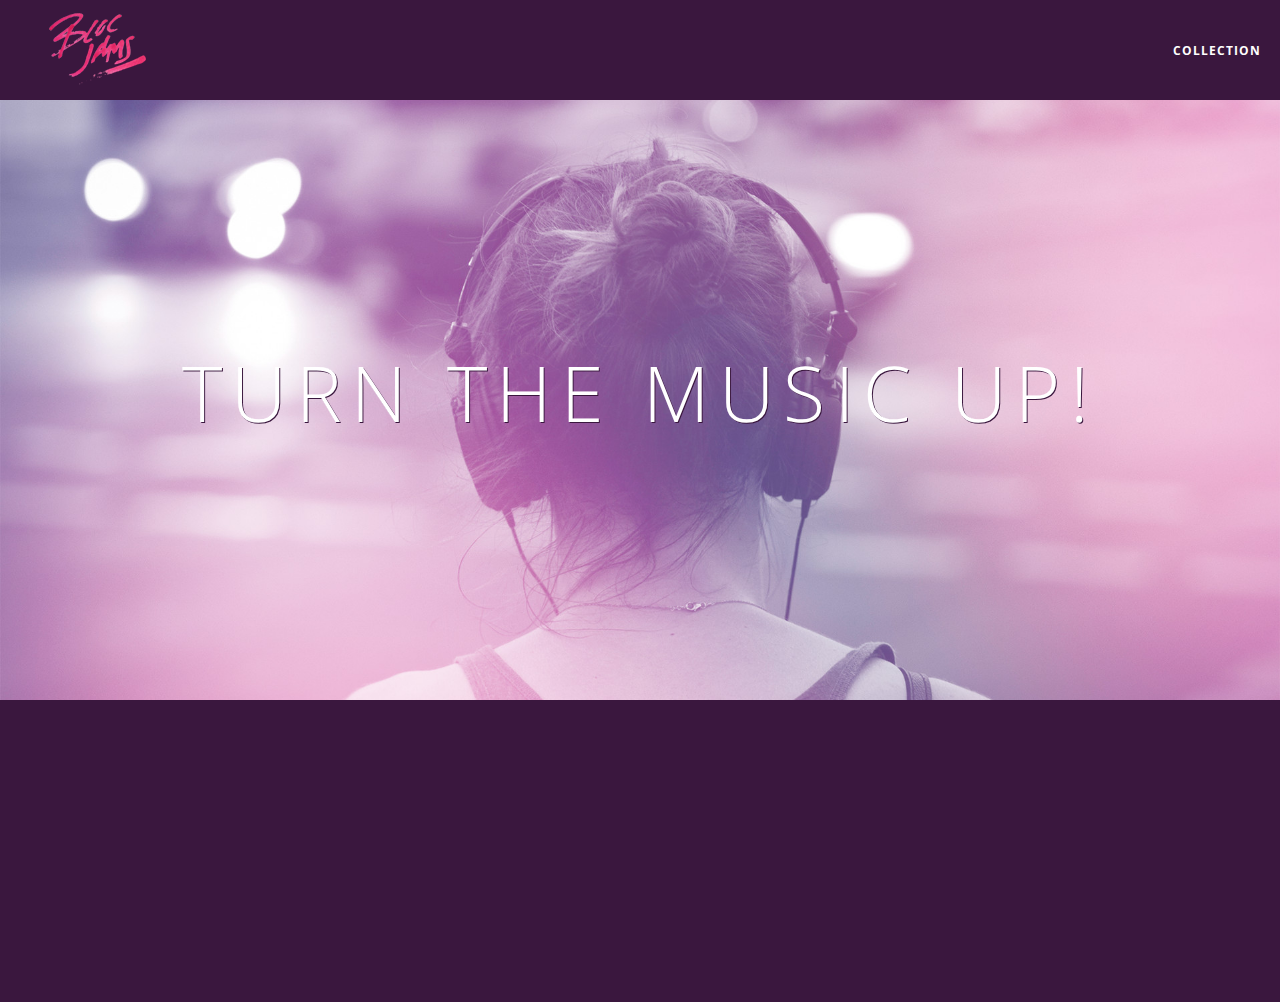
<file: index.html>
<!DOCTYPE html>
<html>
  <head>
    <title>Bloc Jams</title>
    <meta name="viewport" content="width=device-width, initial-scale=1">
    <link rel="stylesheet" type="text/css" href="http://fonts.googleapis.com/css?family=Open+Sans:400,800,600,700,300">
    <link rel="stylesheet" type="text/css" href="http://code.ionicframework.com/ionicons/2.0.1/css/ionicons.min.css">
    <link rel="stylesheet" type="text/css" href="styles/normalize.css">
    <link rel="stylesheet" type="text/css" href="styles/main.css">
    <link rel="stylesheet" type="text/css" href="styles/landing.css">
  </head>

    <body class="landing">
      <nav class="navbar"><!--Nav bar -->
        <a href="index.html" class="logo">
          <img src="assets/images/bloc_jams_logo.png" alt="bloc jams logo">
        </a>
        <div class="links-container"><!-- Linking to other pages -->
          <a href="collection.html" class="navbar-link">Collection</a>
        </div>
      </nav>

      <section class="hero-content"><!-- hero content -->
        <h1 class="hero-title">Turn the music up!</h1>
      </section>

      <section class="selling-points container clearfix"><!-- selling points -->
        <div class="point column third">
          <span class="ion-music-note"></span>
          <h5 class="point-title">Choose your music</h5>
          <p class="point-description">The world is full of music, only listen to the music you like.</p>
        </div>

        <div class="point column third">
          <span class="ion-radio-waves"></span>
          <h5 class="point-title">Ad-free</h5>
          <p class="point-description">Unlimited streaming. No limits. No distractions.</p>
        </div>

        <div class="point column third">
          <span class="ion-iphone"></span>
          <h5 class="point-title">Mobile Enabled</h5>
          <p class="point-description">Listen to your music on the go. Available on all mobile platforms.</p>
        </div>
      </section>

      <script src="scripts/landing.js"></script>

    </body>
</html>
</file>
<file: styles/main.css>
*, *::before, *::after {
  -moz-box-sizing: border-box;
  -webkit-box-sizing: border-box;
  box-sizing: border-box;
}


html {
  height: 100%;
  font-size: 100%;
}

body {
  font-family: 'Open Sans';
  color: white;
  min-height: 100%;
}

.navbar {
  position: relative;
  padding: 0.5rem;
  background-color: rgba(#65125f, 0.5);
  z-index: 1;
}

.navbar .logo {
  position: relative;
  left: 2rem;
  cursor: pointer;
}

.navbar .links-container {
    display: table;
    position: absolute;
    top: 0;
    right: 0;
    height: 100px;
    color: white;
    text-decoration: none;
}

.links-container .navbar-link {
    display: table-cell;
    position: relative;
    height: 100%;
    padding-left: 1rem;
    padding-right: 1rem;
    vertical-align: middle;
    color: white;
    font-size: 0.625rem;
    letter-spacing: 0.05rem;
    font-weight: 700;
    text-transform: uppercase;
    text-decoration: none;
    cursor: pointer;
}

.links-container .navbar-link:hover {
  color: #e93275;
}

.links-container .navbar-link:active {
  background-color: white;
}


.container {
  margin: 0 auto;
  max-width: 64rem;
}

/* MEDIA QUERIES */

/* Medium and small screens (640px) */
@media (min-width: 640px) {
  html { font-size: 112%; }

  .column {
    float: left;
    padding-left: 1rem;
    padding-right: 1rem;
  }

  .column.full { width: 100%; }
  .column.two-thirds { width: 66.7%; }
  .column.half { width: 50%; }
  .column.third { width: 33.3%; }
  .column.fourth { width: 25%; }
  .column.flow-opposite { float: right; }
}
/* Large screens (1024px) */
@media (min-width: 1024px) {
  html { font-size: 120%; }
}

.clearfix::before
.clearfix::after {
  content: " ";
  display: table;
}

.clearfix::after {
  clear: both;
}
</file>
<file: styles/landing.css>
body.landing {
    background-color: #3a173e;
}

.hero-content {
    position: relative;
    min-height: 600px;
    background-image: url(../assets/images/bloc_jams_bg.jpg);
    background-repeat: no-repeat;
    background-position: center center;
    background-size: cover;
}

.hero-content .hero-title {
    position: absolute;
    top: 40%;
    -webkit-transform: translateY(-50%);
    -moz-transform: translateY(-50%);
    transform: translateY(-50%);
    width: 100%;
    text-align: center;
    font-size: 4rem;
    font-weight: 300;
    text-transform: uppercase;
    letter-spacing: 0.5rem;
    text-shadow: 1px 1px 0px #3a173e;
}

.selling-points {
    position: relative;
}

.point {
    position: relative;
    padding: 2rem;
    text-align: center;
    opacity: 0;
    -webkit-transform: scaleX(0.9) translateY(3rem);
    -moz-transform: scaleX(0.9) translateY(3rem);
    transform: scale(0.9) translateY(3rem);
    -webkit-transition: all 0.25s ease-in-out;
    -moz-transition: all 0.25s ease-in-out;
    transition: all 0.25s ease-in-out;
    -webkit-transition-delay: 0.2s;
    -moz-transition-delay: 0.2s;
    transition-delay: 0.2s;
}

.point  .point-title {
  font-size: 1.25rem;
}

.ion-music-note,
.ion-radio-waves,
.ion-iphone {
    color: #e93275;
    font-size: 5rem;
}
</file>
